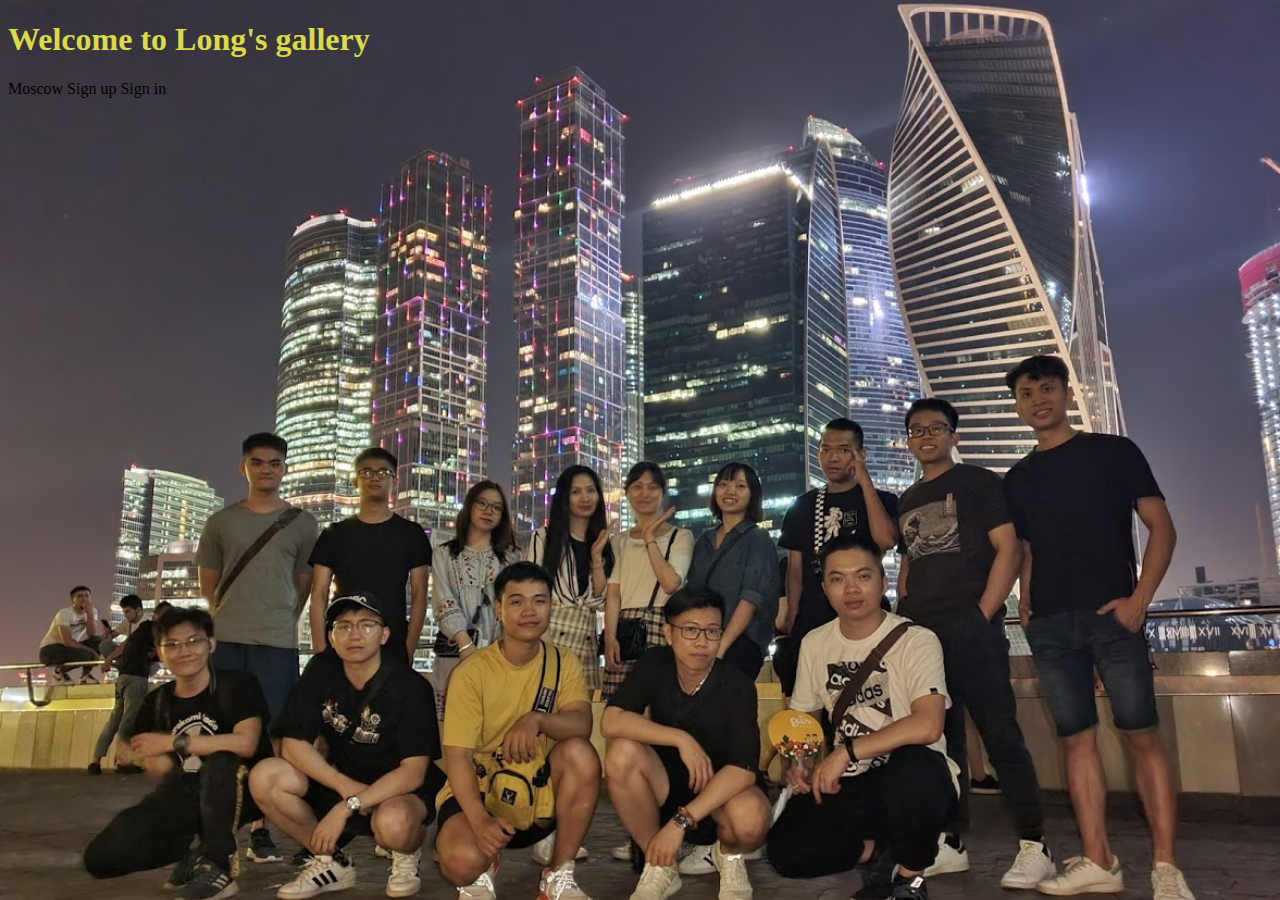
<file: templates/login.html>
<!DOCTYPE html>
<html lang="en">
<head>
    <meta charset="UTF-8">
    <meta http-equiv="X-UA-Compatible" content="IE=edge">
    <meta name="viewport" content="width=device-width, initial-scale=1.0">
    <title>Sign in</title>
    <link rel="stylesheet" href="../static/style1.css">
</head>
<body>
    <h1>Welcome to Long's gallery</h1>
    <div class="topnav">
        <a>Moscow</a>
        <a>Sign up</a>
        <a onclick="document.getElementById('box_login').style.display='block'" >Sign in</a>
    </div>
    <div id="box_login" class="modal">
        <form class="modal-content" action="/login" method="POST">
            <div class="close">
                <span onclick="document.getElementById('box_login').style.display='none'">&times;</span>
            </div>
            <div style="padding: 32px">
                <label for="uname"><b>Username</b></label>
                <br>
                <input type="text" placeholder="Enter Username" name="uname" required>
                <br>
                <label for="pwd"><b>Password</b></label>
                <br>
                <input type="password" placeholder="Enter Password" name="pwd" required>
                <br>
                <button id="but1" type="submit">Login</button>
                <br>
                <label>
                    <input type="checkbox" checked="checked" name="remember">Remember me
                </label>
            </div>
            <div style=" padding: 10px 18px; float:right; background-color: aliceblue;">
                <span>Forgot <a href="#">password</a></span>
            </div>
        </form>
    </div>
    <script>
        const modal = document.getElementById('box_login');

        window.onclick = function(event) {
            if(event.target == modal) {
                modal.style.display = "none";
            }
            
        }
    </script>
</body>
</html>
</file>
<file: static/style1.css>
body{
    background-image: url('3.jpg');
    background-repeat: no-repeat;
    background-attachment: fixed;
    background-size: cover;
}

h1{
    color: rgb(218, 218, 74);
}
img:hover{ 
    border-radius: 0%;
}
img{
    -webkit-transition: all 0.7s ease;
    transition: all 0.7s ease;
    border-radius: 50%;
    cursor: pointer;
}
.row{
    display: table; 
    width: 900px; 
    margin: auto;
    padding: 10px;
}

.col{
    display: table-cell;
    padding: 10px;
}
.modal {
    display: none; /* Hidden by default */
    position: fixed; /* Stay in place */

    padding-top: 50px; /* Location of the box */
    left: 0px;
    top: 0px;
    width: 100%; /* Full width */
    height: 100%; /* Full height */
    background-color: rgba(0,0,0,0.9); /* Black w/ opacity */
}
  
  /* Modal Content (image) */
.modal-content {
    margin: auto;
    display: block;
    width: 80%;
    max-width: 900px;
    border-radius: 0%;
}

.modal-content {  
    animation-name: zoom;
    animation-duration: 0.6s;
}
  

@keyframes zoom {
    from {transform:scale(0)} 
    to {transform:scale(1)}
}

.close {
    position: absolute;
    top: 15px;
    right: 35px;
    color: #b9abab;
    font-size: 40px;
    font-weight: bold;
    transition: 0.3s;
}

.close:hover,
.close:focus {
  color: rgb(223, 37, 37);
  text-decoration: none;
  cursor: pointer;
}
</file>
